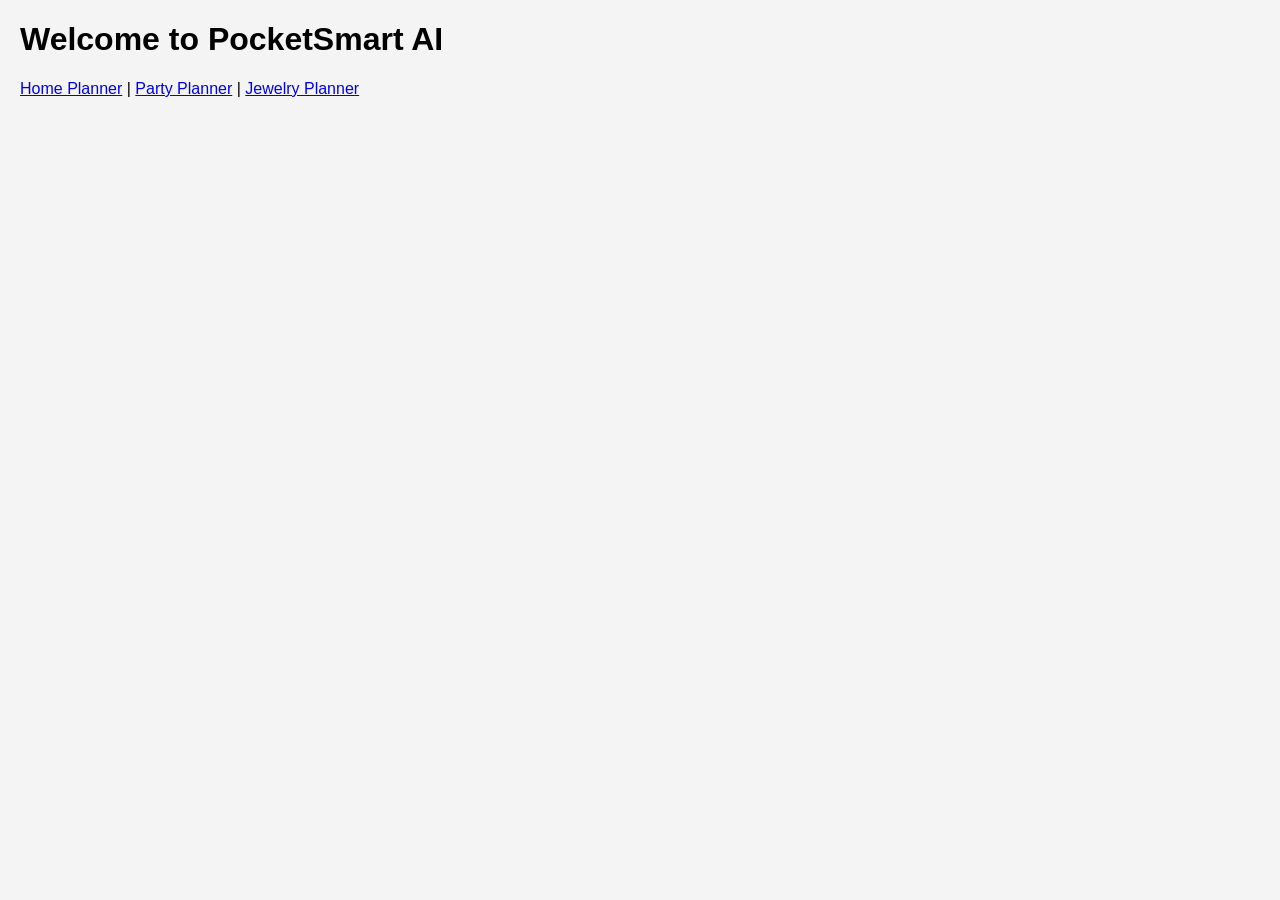
<file: templates/index.html>
<!DOCTYPE html>
<html>
<head>
    <title>PocketSmart AI</title>
    <link rel="stylesheet" href="/static/style.css">
</head>
<body>
    <h1>Welcome to PocketSmart AI</h1>
    <a href="/home.html">Home Planner</a> |
    <a href="/party.html">Party Planner</a> |
    <a href="/jewelry.html">Jewelry Planner</a>
</body>
</html>
</file>
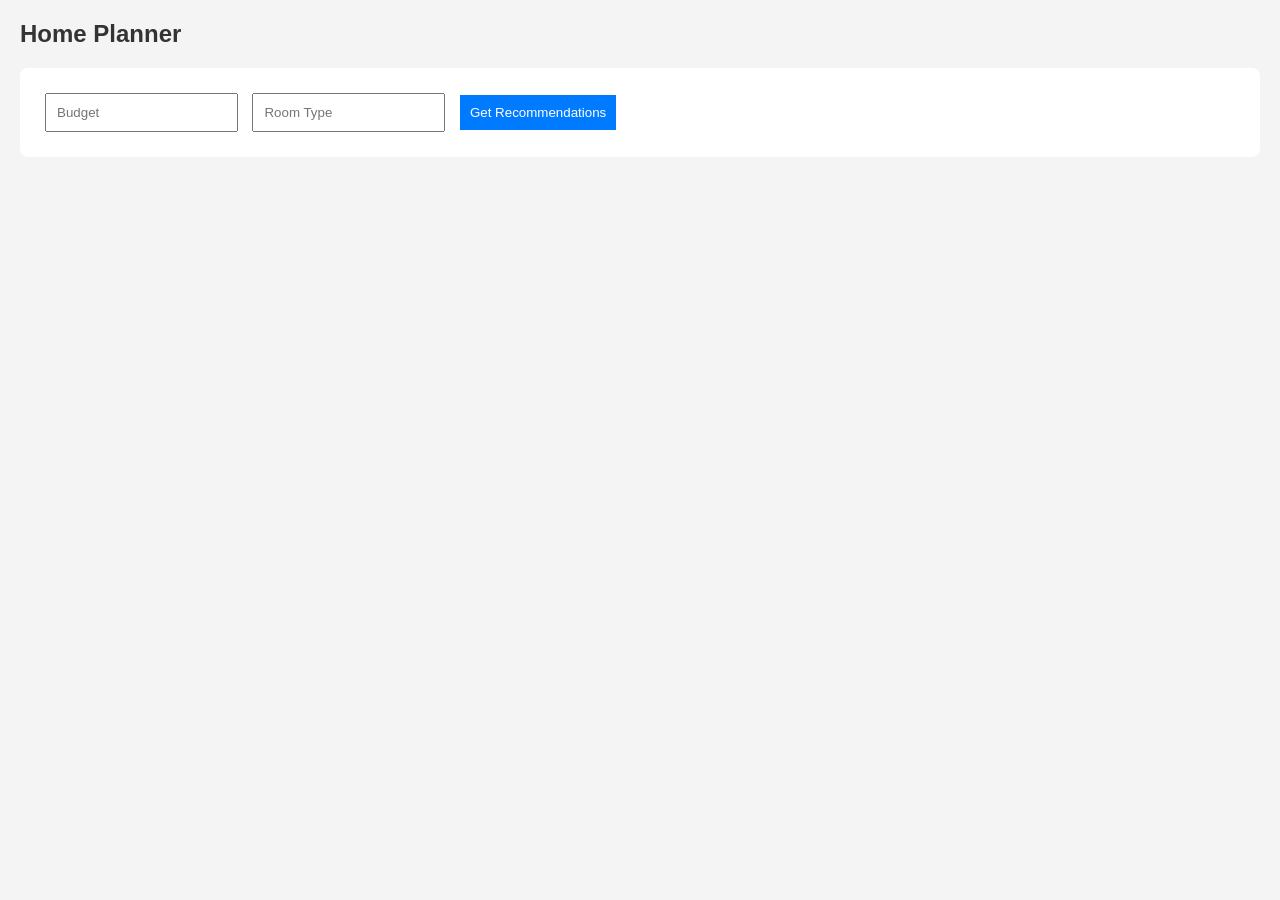
<file: templates/home.html>
<!DOCTYPE html>
<html>
<head>
    <title>Home Planner</title>
    <link rel="stylesheet" href="/static/style.css">
</head>
<body>
    <h2>Home Planner</h2>
    <form method="post" action="/generate-home">
        <input type="number" name="budget" placeholder="Budget">
        <input type="text" name="room" placeholder="Room Type">
        <button type="submit">Get Recommendations</button>
    </form>
</body>
</html>
</file>
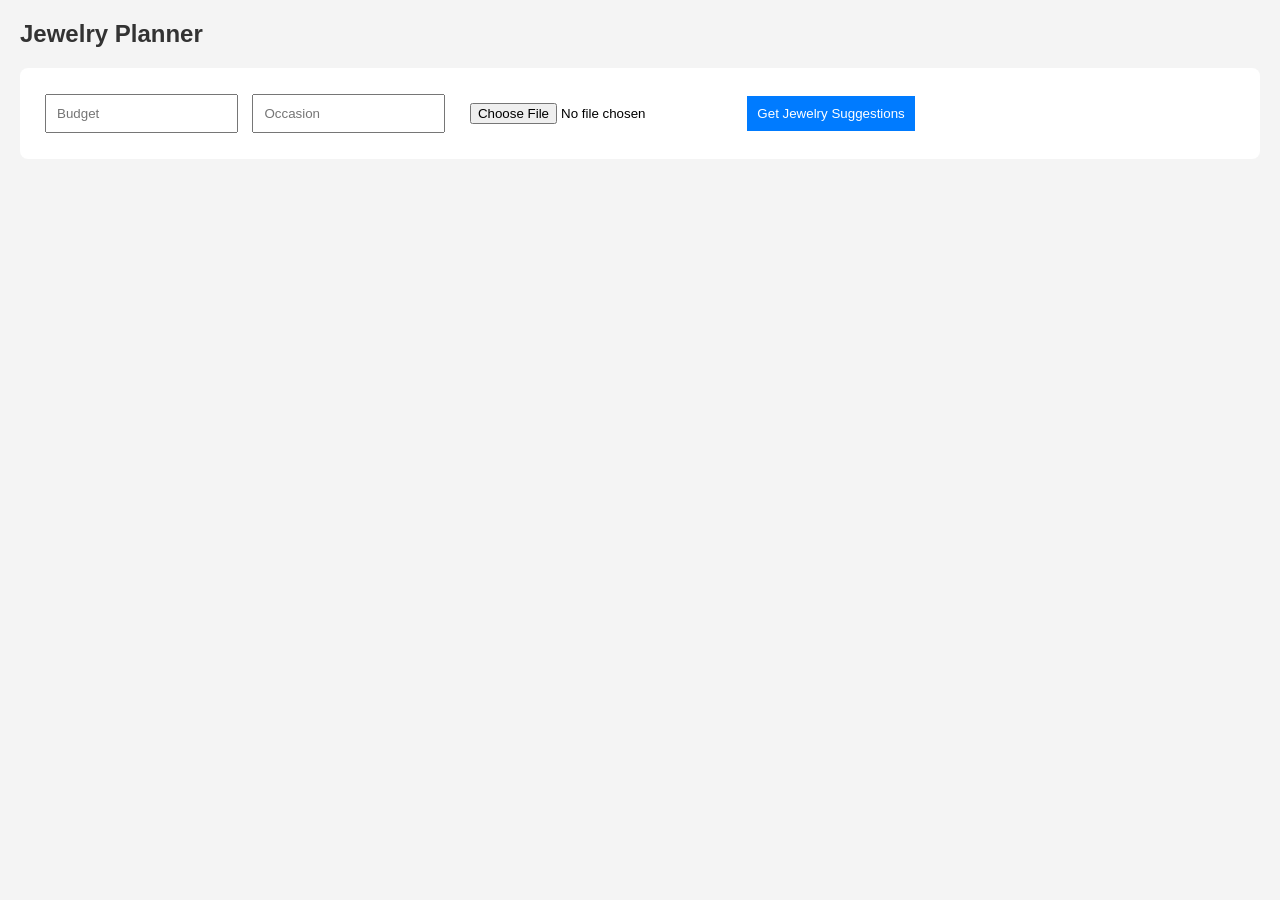
<file: templates/jewelry.html>
<!DOCTYPE html>
<html>
<head>
    <title>Jewelry Planner</title>
    <link rel="stylesheet" href="/static/style.css">
</head>
<body>
    <h2>Jewelry Planner</h2>
    <form method="post" action="/generate-jewelry" enctype="multipart/form-data">
        <input type="number" name="budget" placeholder="Budget">
        <input type="text" name="occasion" placeholder="Occasion">
        <input type="file" name="image">
        <button type="submit">Get Jewelry Suggestions</button>
    </form>
</body>
</html>
</file>
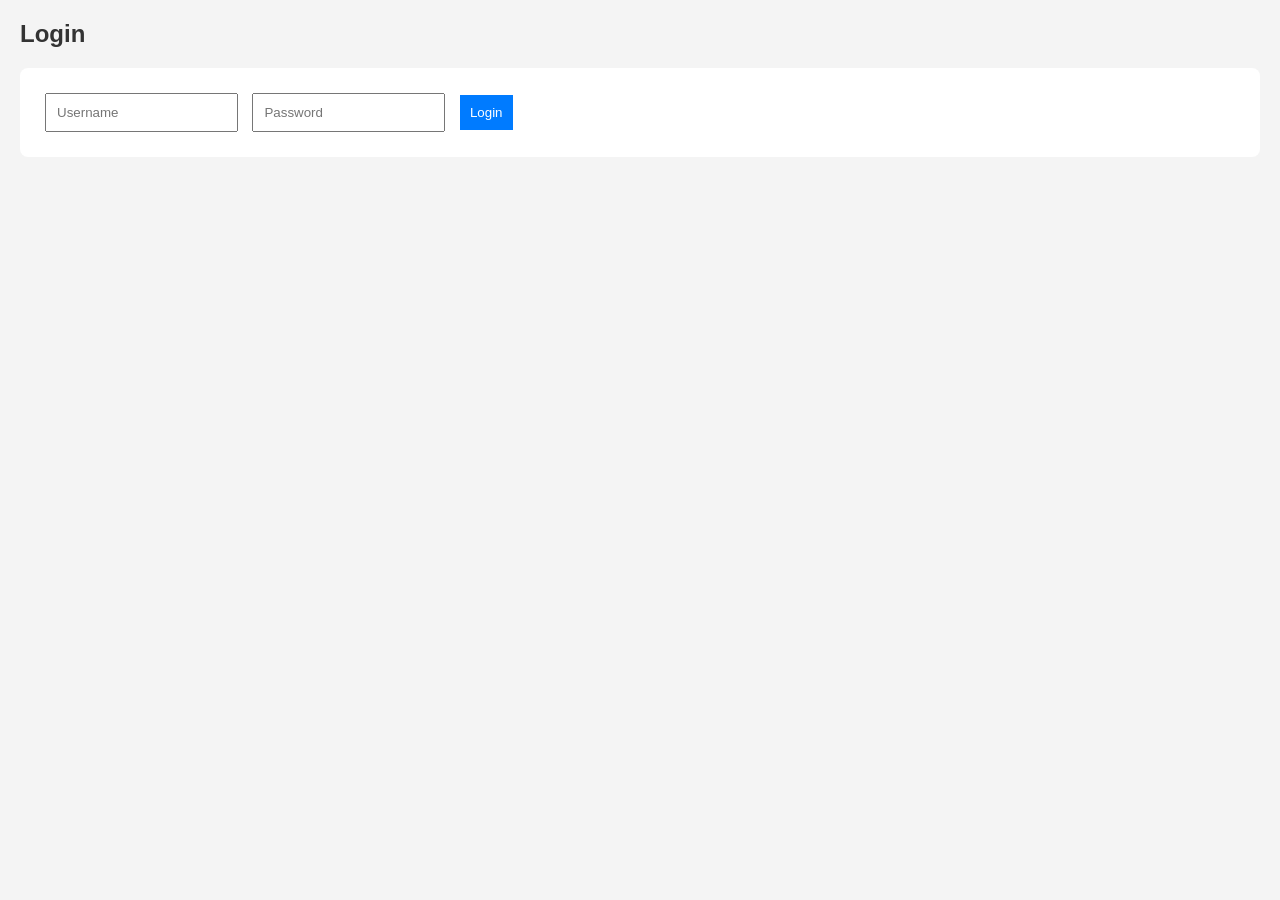
<file: templates/login.html>
<!DOCTYPE html>
<html>
<head>
    <title>Login</title>
    <link rel="stylesheet" href="/static/style.css">
</head>
<body>
    <h2>Login</h2>
    <form method="post" action="/login">
        <input type="text" name="username" placeholder="Username">
        <input type="password" name="password" placeholder="Password">
        <button type="submit">Login</button>
    </form>
</body>
</html>
</file>
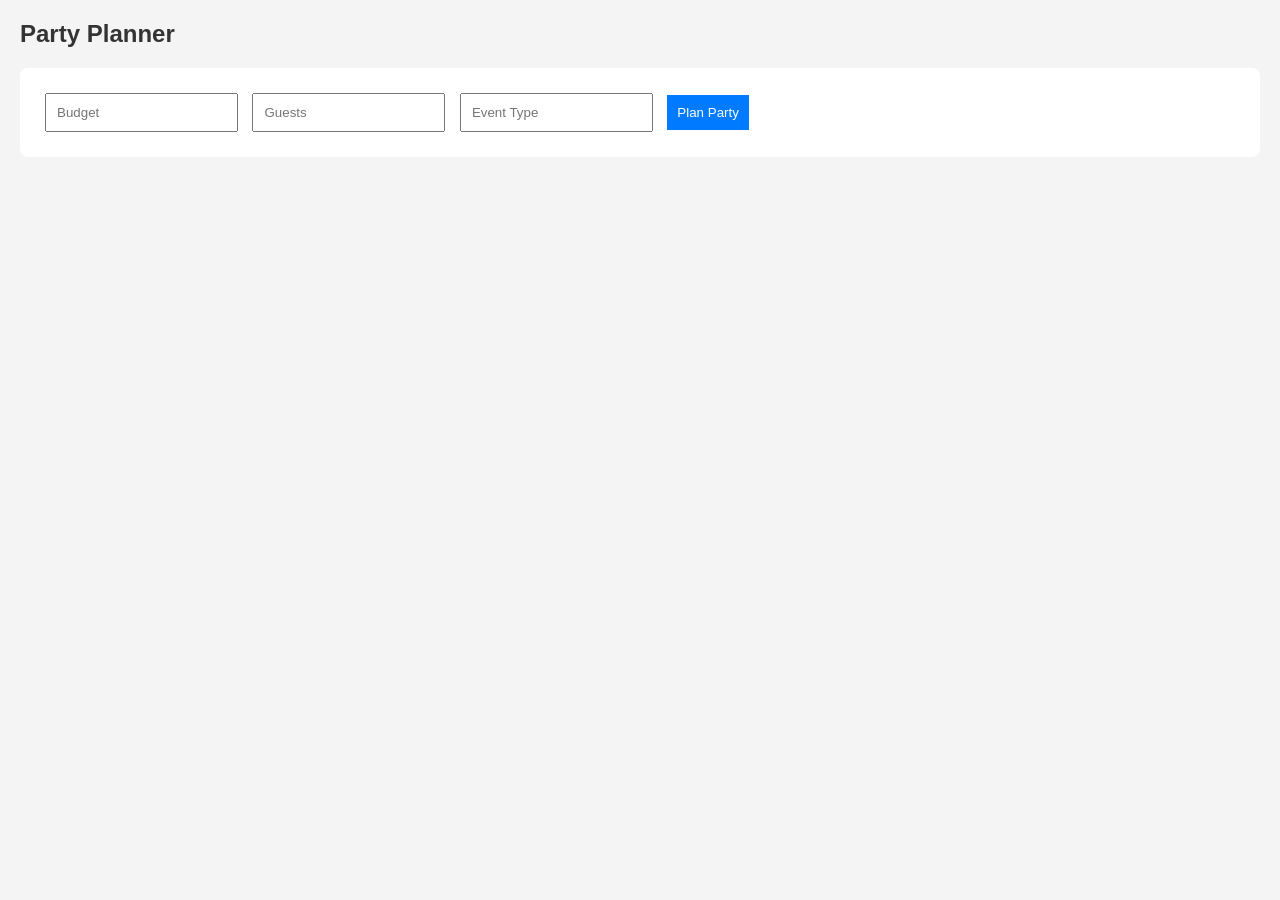
<file: templates/party.html>
<!DOCTYPE html>
<html>
<head>
    <title>Party Planner</title>
    <link rel="stylesheet" href="/static/style.css">
</head>
<body>
    <h2>Party Planner</h2>
    <form method="post" action="/generate-party">
        <input type="number" name="budget" placeholder="Budget">
        <input type="number" name="guests" placeholder="Guests">
        <input type="text" name="event_type" placeholder="Event Type">
        <button type="submit">Plan Party</button>
    </form>
</body>
</html>
</file>
<file: static/style.css>
body { font-family: Arial; background: #f4f4f4; margin: 20px; }
h2 { color: #333; }
form { background: white; padding: 20px; border-radius: 8px; }
input, button { margin: 5px; padding: 10px; }
button { background: #007BFF; color: white; border: none; cursor: pointer; }
</file>
